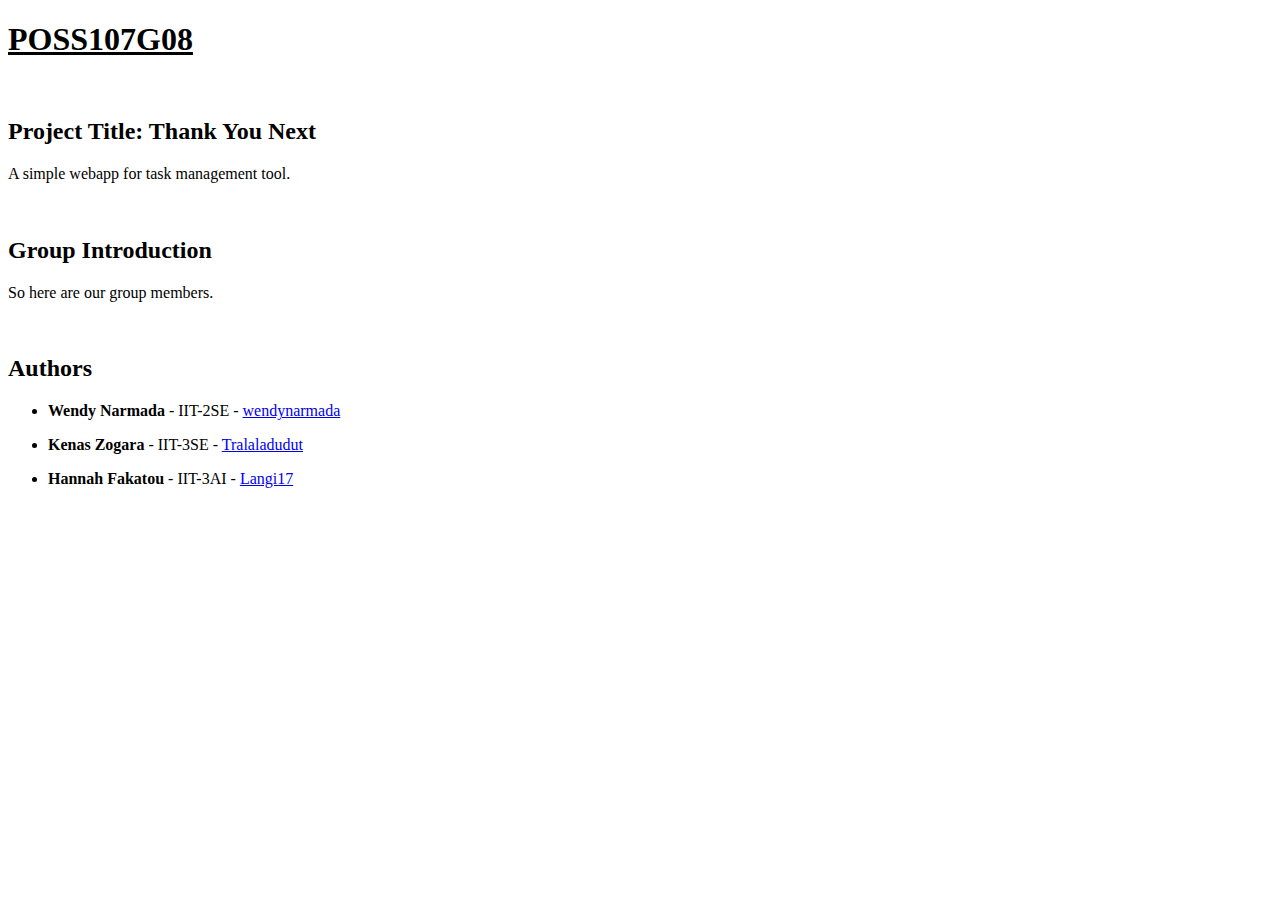
<file: pages/about.html>
<!DOCTYPE html>
<h1><u>POSS107G08</u></h1><br>
<h2>Project Title: Thank You Next</h2>
<p>A simple webapp for task management tool.</p><br>
<h2>Group Introduction</h2>
<p>So here are our group members.</p><br>
<h2>Authors</h2>
<ul>
    <li><strong>Wendy Narmada</strong> - IIT-2SE - 
    <a href="https://github.com/wendynarmada">wendynarmada</a></li>
</ul>
<ul>
    <li><strong>Kenas Zogara</strong> - IIT-3SE - 
    <a href="https://github.com/tralaladudut">Tralaladudut</a></li>
</ul>
<ul>
    <li><strong>Hannah Fakatou</strong> - IIT-3AI - 
    <a href="https://github.com/langi17">Langi17</a></li>
</ul>
</html>
</file>
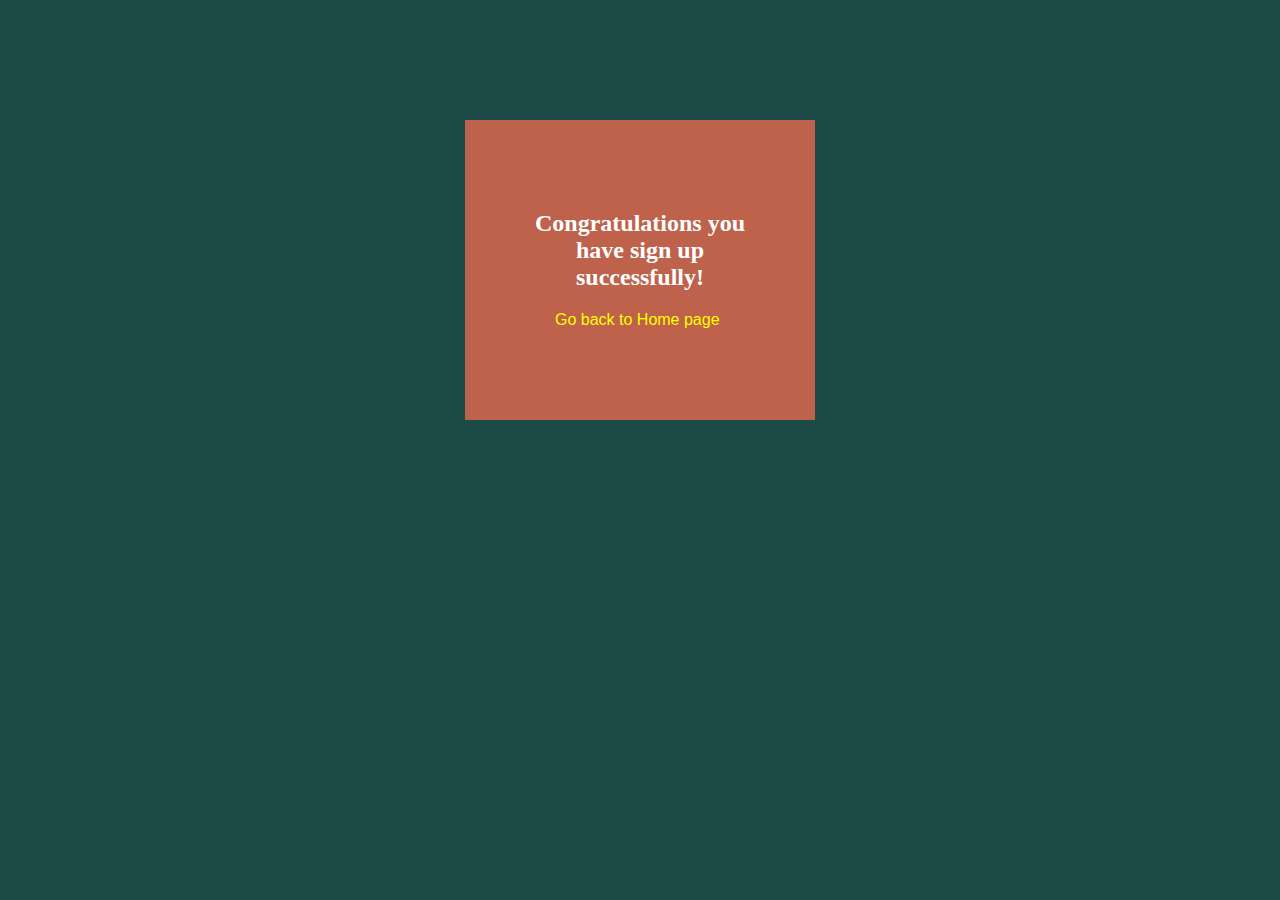
<file: pages/congrats.html>
<!DOCTYPE html>
    <head>
        <meta http-equiv="Content-Type" content="text/html"; charset="utf-8">
        <title>ThankYouuNext!</title>
        <link href="/css/congrats.css" rel="stylesheet" type="text/css">
        <link href="https://fonts.googleapis.com/css?family=Play" rel="stylesheet">
    </head>

    <body>
        <div class="congrats">
            <h2>Congratulations you have sign up successfully!</h2>

            <a href="index.html">Go back to Home page</a>
        </div>
    </body>
</file>
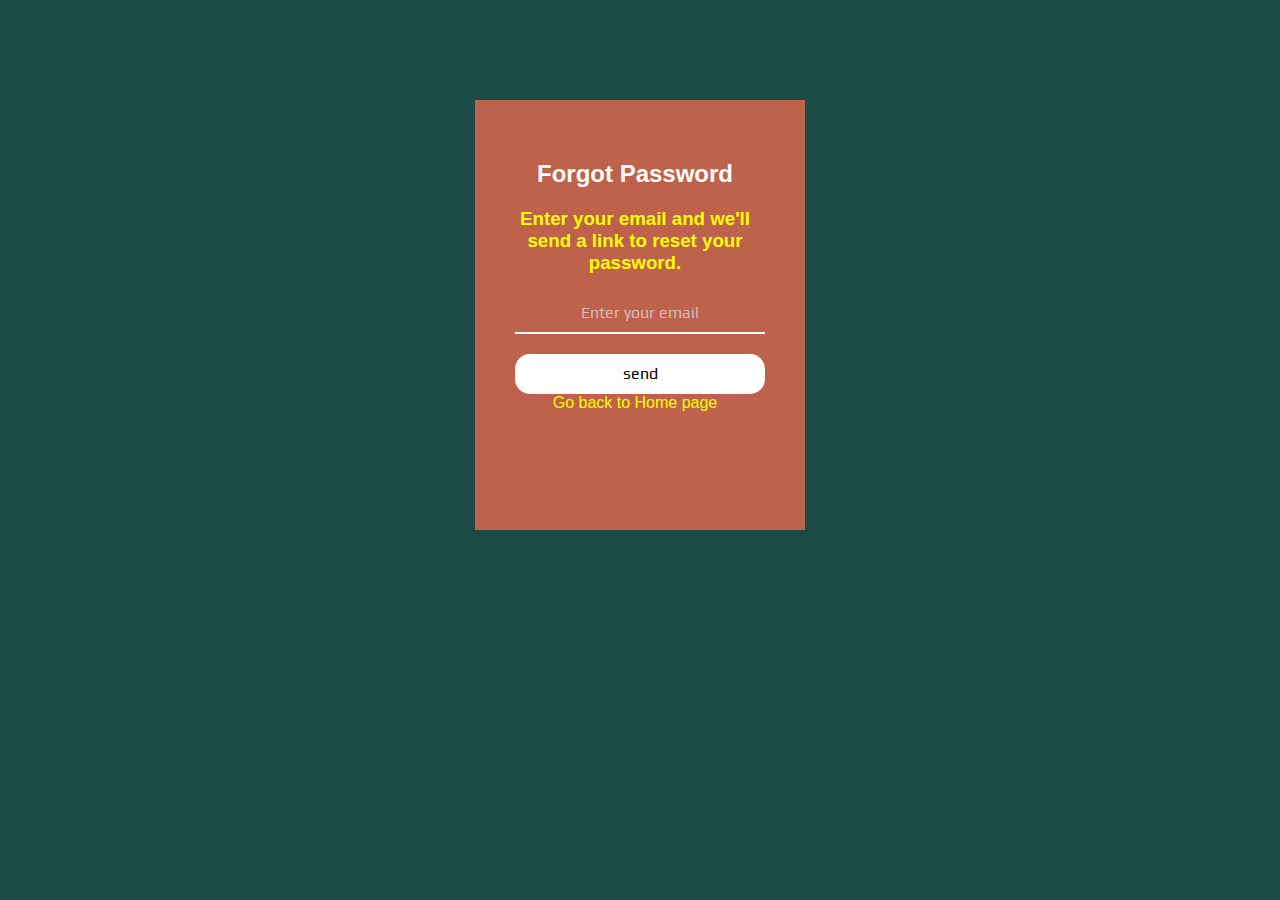
<file: pages/forget_pass.html>
<!DOCTYPE html>
    <head>
            <meta http-equiv="Content-Type" content="text/html"; carset="utf-8">
            <title>Thank You Next!</title>
            <link href="/css/forget_pass.css" rel="stylesheet" type="text/css">
            <link href="https://fonts.googleapis.com/css?family=Play" rel="stylesheet">
    </head>

    <body>
        <div class="forget">
            <form>
                <h2>Forgot Password</h2>
                <h3>Enter your email and we'll send a link to reset your password.</h3>
                <input type="text" name="email" placeholder="Enter your email"/>
                <input type="button" value="send"/>
                <a href="index.html">Go back to Home page</a>
            </form>
        </div>
    </body>
</file>
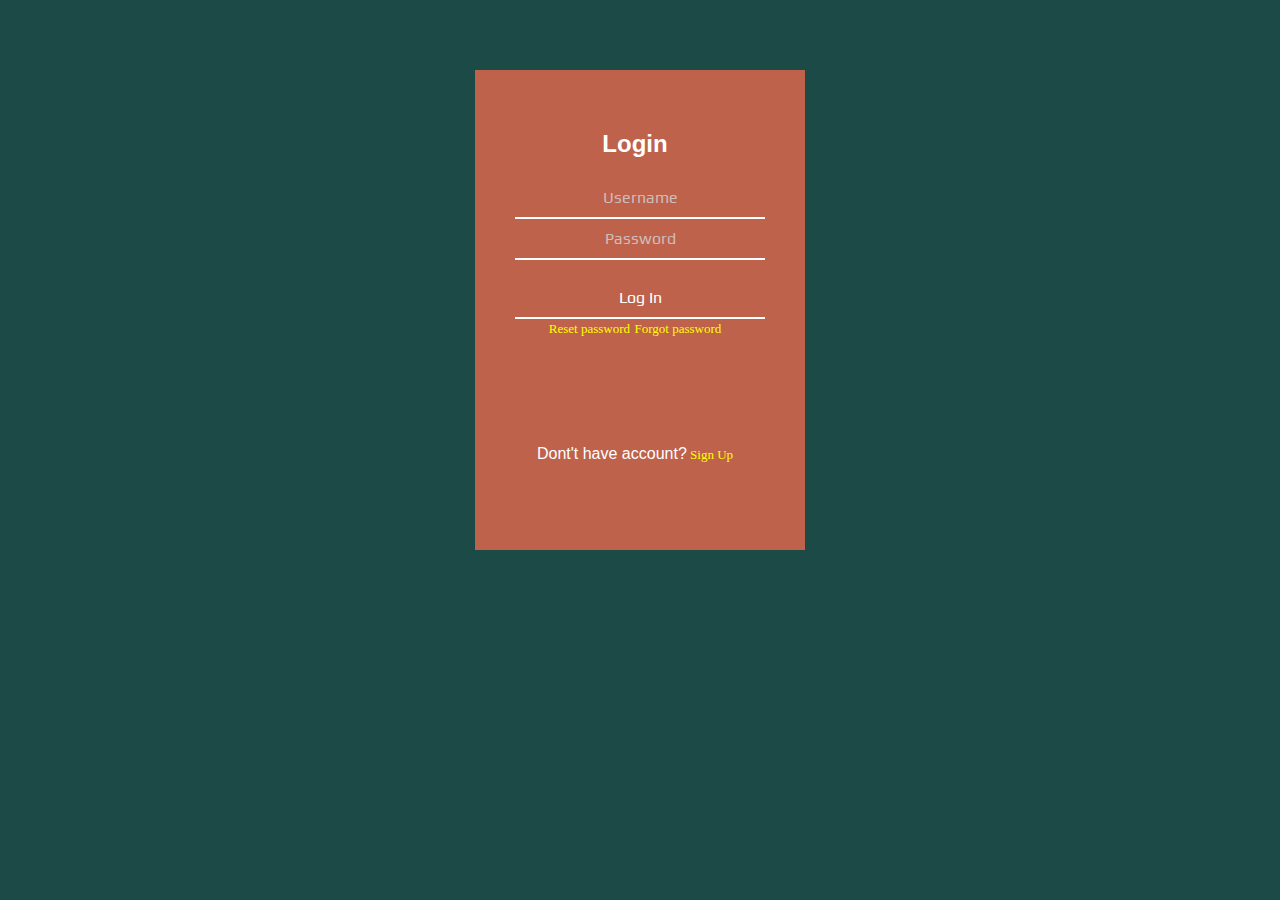
<file: pages/login.html>
<!DOCTYPE html>

<head>
    <title>Thank You Next</title>
    <link href="https://fonts.googleapis.com/css?family=Play" rel="stylesheet">
    <link rel="stylesheet" href="/css/login.css">
</head>

<body>
    <div class="signin">
        <form action="/scripts/login.php" method="POST">
            <h2 style="color: white">Login</h2>
            <input type="text" name="username" placeholder="Username">
            <input type="password" name="password" placeholder="Password"> <br><br>

            <input type="submit" value="Log In">

            <div id="container">
                <a href="/pages/reset_pass.html">Reset password</a>
                <a href="/pages/forget_pass.html">Forgot password</a>
            </div><br><br><br><br><br><br>
            Dont't have account?<a href="/pages/signup.php">&nbsp;Sign Up</a>
        </form>
    </div>

</body>
</file>
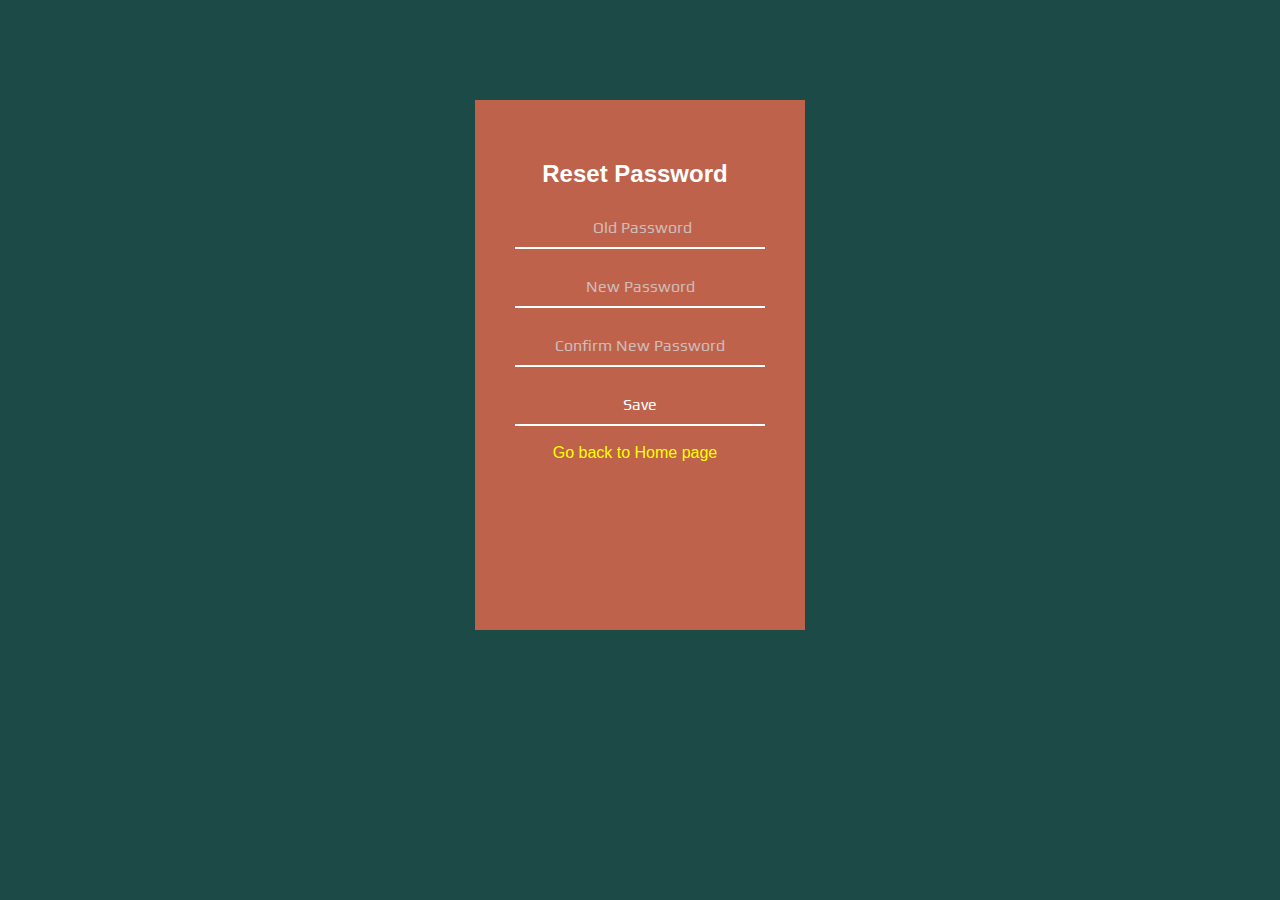
<file: pages/reset_pass.html>
<!DOCTYPE html>
    <head>
        <meta http-equiv="Content-Type" content="text/html"; carset="utf-8">
        <title>Thank You Next!</title>
        <link href="/css/reset_pass.css" rel="stylesheet" type="text/css">
        <link href="https://fonts.googleapis.com/css?family=Play" rel="stylesheet">
    </head>
            
    <body>
        <div class="reset">
            <form>
               <h2>Reset Password</h2>
               <input type="password" name="password" placeholder=" Old Password">
               <br><br>
               <input type="password" name="password" placeholder="New Password">
               <br><br>
               <input type="password" name="password" placeholder="Confirm New Password">
               <br><br>
               <input type="button" value="Save">
               <br><br>
               <a href="index.html">Go back to Home page</a>
               <br><br>
           </form>
        </div> 
    </body>
</file>
<file: css/congrats.css>
body{
    background: #1B4A47; 
    background-size: cover;
}

.congrats{
    background: #BE624C;
    padding: 50px;
    height: 200px;
    margin-left: 180px;
    margin: 0 auto;
    margin-top: 120px;
    width: 250px;
}

h2{
    color: white;
    margin-top: 40px;
    text-align: center;
}

a{
    color: yellow;
    text-decoration: none;
    font-family:  Tahoma, Geneva, sans-serif;
    margin-left: 40px;
}
</file>
<file: css/forget_pass.css>
body{
    font-family: Tahoma, geneva, sans-serif;
    color: white;
    background: #1B4A47;
    background-size: cover;
}

a{
    color: yellow;
    text-decoration: blink;
    font-family: Tahoma, geneva, sans-serif;
}

h3{
    color: yellow;
}

form{
    width: 240px;
    text-align: center;
}

.forget{
    background: #BE624C;
    padding: 40px;
    width: 250px;
    margin: auto;
    margin-top: 100px;
    height: 350px;
}

input{
    width: 250px;
    text-align: center;
    background: transparent;
    border: none;
    border-bottom: 2px solid white;
    font-family: 'Play', sans-serif;
    font-size: 16px;
    font-weight: 200px;
    padding: 10px 0;
    transition: border 0.5s;
    outline: none;
    color: white;
}

input[type=button]{
    margin-top: 20px; 
    border: none;
    width: 250px;
    background: white;
    color: black;
    font-size: 16px;
    line-height: 20px;
    padding: 10px 0;
    border-radius: 15px;
    cursor: pointer;
}

input[type=button]:hover{
    color: white;
    background-color: black;
}

::placeholder{
    color: lightgrey;
    opacity: 0.8;
}
</file>
<file: css/login.css>
body{
    font-family: Tahoma, Geneva, sans-serif;
    color: #fff;
    background-color: #1B4A47; 
    background-size: cover;
}

.signin{
    background: #BE624C;
    padding: 40px;
    width: 250px;
    margin: auto;
    margin-top: 70px;
    height: 400px;
}

form{
    width: 240px;
    text-align: center;
}

input{
    width: 250px;
    text-align: center;
    background: transparent;
    border: none;
    border-bottom: 2px solid white;
    font-family: 'Play', sans-serif;
    font-size: 16px;
    font-weight: 200px;
    padding: 10px 0;
    transition: border 0.5s;
    outline: none;
    color: white;
}

::placeholder{
    color: lightgrey;
    opacity: 0.8;
}

input[type=button]{
    border: none;
    width: 250px;
    background: white;
    color: black;
    font-size: 16px;
    line-height: 20px;
    padding: 10px 0;
    border-radius: 15px;
    cursor: pointer;
}

input[type=button]:hover{
    color: white;
    background-color: black;
}

a{
    margin-right:0px;
    font-size:13px;
    font-family:Tahoma, Geneva, san-serif;
    color: yellow;
    text-decoration: blink;
}

a:hover{
    color: darkblue;
}

.container{
    display: flex;
    flex-direction: row;
    width: 100%;
}
</file>
